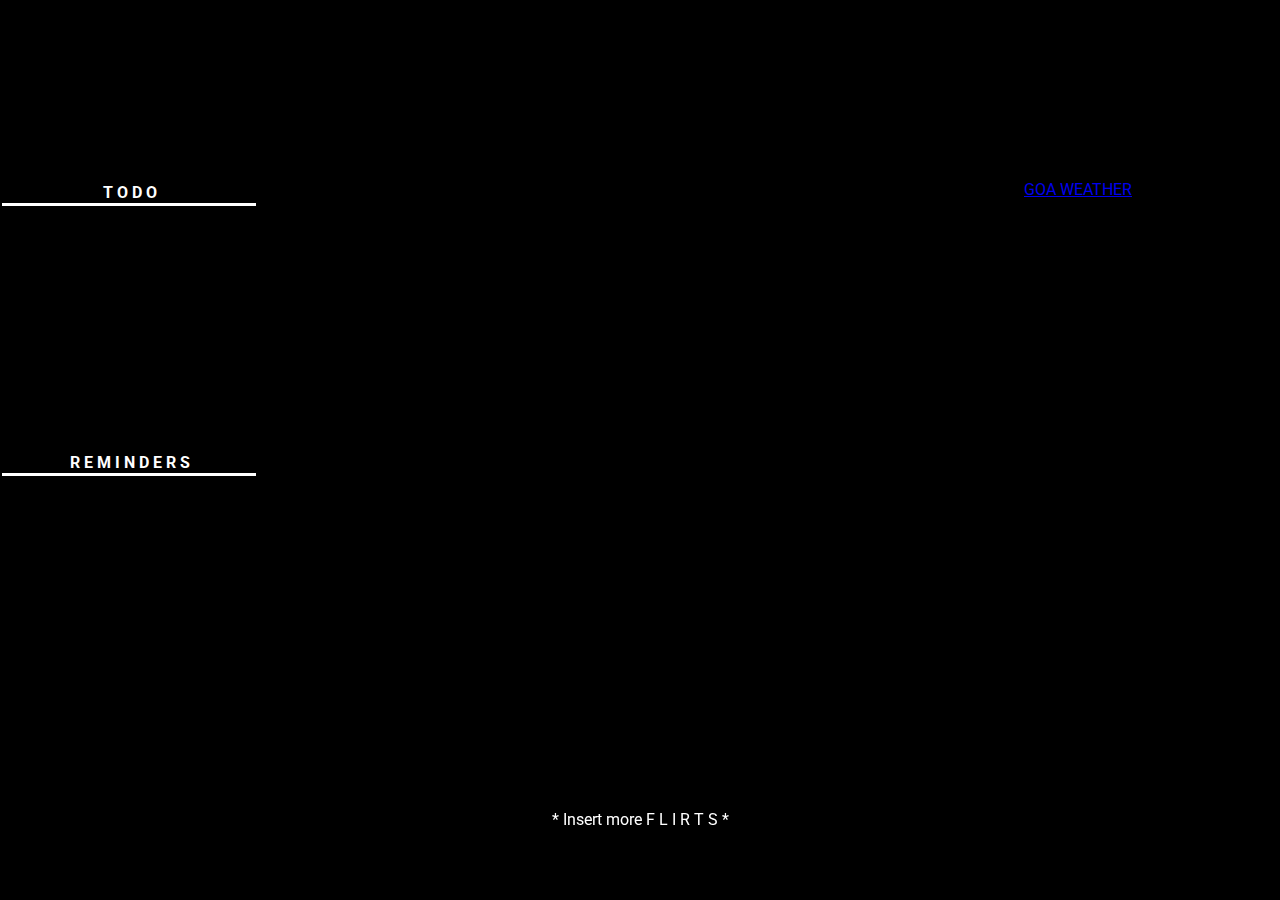
<file: index.html>
<!DOCTYPE html>
<head>
    <title>MagicMirror</title>
    <link rel="stylesheet" href="style.css">
    <link href='https://fonts.googleapis.com/css?family=Roboto' rel='stylesheet'>
    <script src="script.js"></script>
    <link rel="icon" type="image" href="mirror.png">
    <script src="https://requirejs.org/docs/release/2.3.7/comments/require.js"></script>
</head>
<body>
    <div id="timeString"></div>
    <div id="weather">
        <a class="weatherwidget-io" href="https://forecast7.com/en/15d3074d12/goa/" data-label_1="GOA" data-label_2="WEATHER" data-font="Roboto" data-icons="Climacons Animated" data-days="3" data-theme="dark" data-accent="rgba(255, 255, 255, 0.0)" data-cloudfill="#000000" >GOA WEATHER</a>
        <script>
        !function(d,s,id){var js,fjs=d.getElementsByTagName(s)[0];if(!d.getElementById(id)){js=d.createElement(s);js.id=id;js.src='https://weatherwidget.io/js/widget.min.js';fjs.parentNode.insertBefore(js,fjs);}}(document,'script','weatherwidget-io-js');
        </script>
    </div>
    <div id="todo">
        <table>
            <th>T O  D O</th>
        </table>
        <table id="tod"></table>
        <!-- <hr> -->
    </div>
    <div id="reminders">
        <table>
            <th>R E M I N D E R S</th>
        </table>
        <table id="rem"></table>
        <!-- <hr> -->
    </div>
    <div id="face" onmouseover="hideAll()" onmouseleave="showAll()">
        The mirror shows the most desperate desire of a person's heart, a vision that has been known to drive men mad.
    </div>
    <div id="compliment">
        * Insert more F L I R T S *
    </div>

</body>
</file>
<file: style.css>
body{
    background-color: black;
    display: grid;
    margin: 0;
    padding: 0;
    grid-template-areas: 

    'timeString timeString timeString timeString'
    'todo face face weather'
    'reminders face face weather'
    'compliment compliment compliment compliment'
    ;
    grid-template-columns: 20% 30% 30% 20%;
    grid-template-rows: 20% 30% 30% 20%;
    height: 100vh;
    width: 100vw;
    font-family: 'Roboto';
    justify-content: center;
}

* {
    box-sizing: border-box;
}

html{
    height: 100%;
    width: 100%;
    overflow-x: hidden;
    overflow-y: hidden;
    transition: 0.5s;

}

#face{
    grid-area: face;
    background-color: black;
    color: black;
    /* rotate: -90deg; */
    height: 60vh;
    position: relative;
    margin: 0%;
    width: 60vw;
    align-self: center;
    justify-self: center;
    text-align: center;
    padding: 5%;
}

#compliment{
    grid-area: compliment;
    /* rotate: -90deg; */
    height: 10vh;
    position: fixed;
    bottom: 0%;
    margin: 0%;
    width: 100vw; 
    align-self: center;
    justify-self: center;
    text-wrap-style: balance;
    text-align: center;
    color: white;
    transition: 0.5s;

}

#timeString{
    grid-area: timeString;
    /* rotate: -90deg; */
    align-self: center;
    font-size: 5vh;
    color: white;
    position: relative;
    width: max-content;
    justify-self: center;
}

#weather{
    grid-area: weather;
    /* rotate: -90deg; */
    width: 20vw;
    position: relative;
    transition: 0.5s;
}

a {
    pointer-events: none;
}

#todo{
    grid-area: todo;
    /* rotate: -90deg; */
    height: 30vh;
    position: relative;
    margin: 0%;
    width: 20vw;
    align-self: center;
    justify-self: center;
    color: white;
    transition: 0.5s;

}

th{
    height: 2vh;
    width: 20vw;
    margin: auto;
    font-weight: bold;
    color: white;
    border-color: white;
    border-width: 1px;
    border-bottom: solid;
}

hr{
    background-color: white;
    color: white;
    width: 20vw;

}

#reminders{
    grid-area: reminders;
    /* rotate: -90deg; */
    height: 30vh;
    position: relative;
    margin: 0%;
    width: 20vw;
    align-self: center;
    justify-self: center;
    color: white;
    transition: 0.5s;

}

table{
    table-layout: fixed;
    width: 20vw;
}

li{
    margin-left: 1vw;
    margin-top: 0.5vh;
    text-overflow: ellipsis;
    white-space: nowrap;
    overflow: hidden;
}

.bullet{
    list-style-type: disclosure-closed;
}

.nobullet{
    list-style-type: none;
    margin-left: 5vw;
    margin-bottom: 0.5vh;
}
</file>
